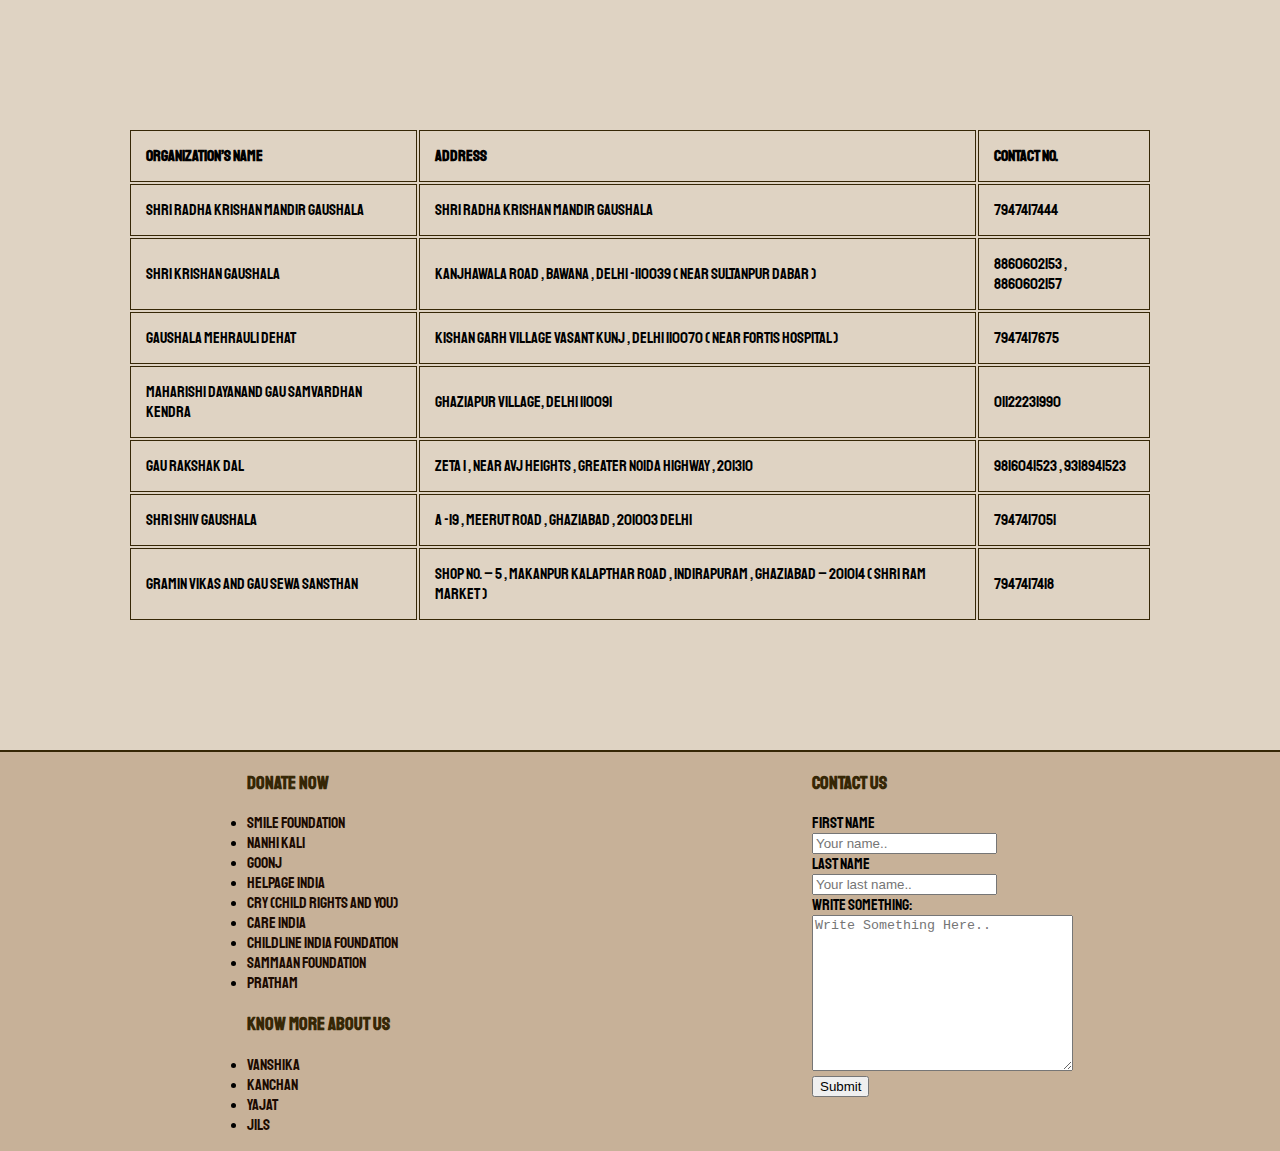
<file: cowt.html>
<!DOCTYPE html>
<html lang="en" dir="ltr">
  <head>
    <meta charset="utf-8">
    <title> cow shelters</title>
    <link rel="preconnect" href="https://fonts.googleapis.com">
    <link rel="preconnect" href="https://fonts.gstatic.com" crossorigin>
    <link href="https://fonts.googleapis.com/css2?family=Staatliches&display=swap" rel="stylesheet">
    <link rel="preconnect" href="https://fonts.googleapis.com">
    <link rel="preconnect" href="https://fonts.gstatic.com" crossorigin>
    <link href="https://fonts.googleapis.com/css2?family=Nova+Flat&display=swap" rel="stylesheet">
      <link rel="stylesheet" href="https://jilsthakkar.github.io/Sahayyam-website/styler.css">
  </head>
  <body>
      <table class="tables center">
        <tr>
        <th>ORGANIZATION’S NAME </th>
        <th>ADDRESS </th>
        <th>CONTACT NO.</th>
        </tr>
        <tr>
          <td>SHRI RADHA KRISHAN MANDIR GAUSHALA </td>
          <td>SHRI RADHA KRISHAN MANDIR GAUSHALA </td>
          <td>7947417444 </td>
        </tr>
        <tr>
          <td>SHRI KRISHAN GAUSHALA </td>
          <td>KANJHAWALA ROAD , BAWANA , DELHI -110039 ( NEAR SULTANPUR DABAR ) </td>
          <td>8860602153 , 8860602157 </td>
        </tr>
        <tr>
          <td>GAUSHALA MEHRAULI DEHAT </td>
          <td>KISHAN GARH VILLAGE VASANT KUNJ , DELHI 110070 ( NEAR FORTIS HOSPITAL ) </td>
          <td>7947417675 </td>
        </tr>
        <tr>
          <td>MAHARISHI DAYANAND GAU SAMVARDHAN KENDRA </td>
          <td>GHAZIAPUR VILLAGE, DELHI 110091 </td>
          <td>01122231990 </td>
        </tr>
        <tr>
          <td>GAU RAKSHAK DAL  </td>
          <td>ZETA 1 , NEAR AVJ HEIGHTS , GREATER NOIDA HIGHWAY , 201310 </td>
          <td>9816041523 , 9318941523 </td>
        </tr>
        <tr>
          <td>SHRI SHIV GAUSHALA  </td>
          <td>A -19 , MEERUT ROAD , GHAZIABAD , 201003 DELHI</td>
          <td>7947417051 </td>
        </tr>
        <tr>
          <td>GRAMIN VIKAS AND GAU SEWA SANSTHAN</td>
          <td>SHOP NO. – 5 , MAKANPUR KALAPTHAR ROAD , INDIRAPURAM , GHAZIABAD – 201014 ( SHRI RAM MARKET ) </td>
          <td>7947417418 </td>
        </tr>
      </table>

    </div>
    <div class="footer">
      <div class="">
        <ul>
          <h3>Donate Now</h2>
              <li><a class="don"  href="https://www.smilefoundationindia.org/">Smile Foundation</a></li>
              <li><a class="don"  href="https://www.nanhikali.org/">Nanhi Kali</a></li>
              <li><a class="don"  href="https://goonj.org/">Goonj</a></li>
              <li><a class="don"  href="https://www.helpageindia.org/">Helpage India</a></li>
              <li><a class="don"  href="https://www.cry.org/"> CRY (Child Rights and You)</a></li>
              <li><a class="don"  href="https://www.careindia.org/"> Care India</a></li>
              <li><a class="don"  href="https://www.childlineindia.org/"> Childline India Foundation</a></li>
              <li><a class="don"  href="http://sammaan.org/">Sammaan Foundation</a></li>
              <li><a class="don"  href="https://www.pratham.org/">Pratham</a></li>
          </ul>
          <ul>
           <h3>Know More About Us</h3>
           <li> <a class="don" href=" https://www.linkedin.com/in/vanshika-govindani-492a96229/"> Vanshika </a></li>
           <li> <a class="don" href="https://www.linkedin.com/in/kanchan-039a17231"> Kanchan</a> </li>
           <li> <a class="don" href=" https://www.linkedin.com/in/yajat-prajapat-9ba3a022b/"> Yajat</a> </li>
           <li> <a class="don" href="https://www.linkedin.com/in/jils-thakkar-93498b22b"> Jils</a> </li>
        </ul>

      </div>
      <div class="contact">
        <h3>Contact Us</h3>
        <form class="" action="mailto:21bcs016@nith.ac.in" method="post" enctype="text/plain">
          <label for="fname">First Name</label><br>
          <input type="text" id="fname" name="firstname" placeholder="Your name.."><br>
          <label for="lname">Last Name</label><br>
          <input type="text" id="lname" name="lastname" placeholder="Your last name.."><br>
          <label for="something" id="something">Write something:</label><br>
          <textarea type="text" id="something" placeholder="Write Something Here.." rows="10" cols="30"></textarea><br>
          <input type="submit" value="Submit">
        </form>
      </div>
    </div>
  </body>
</html>
</file>
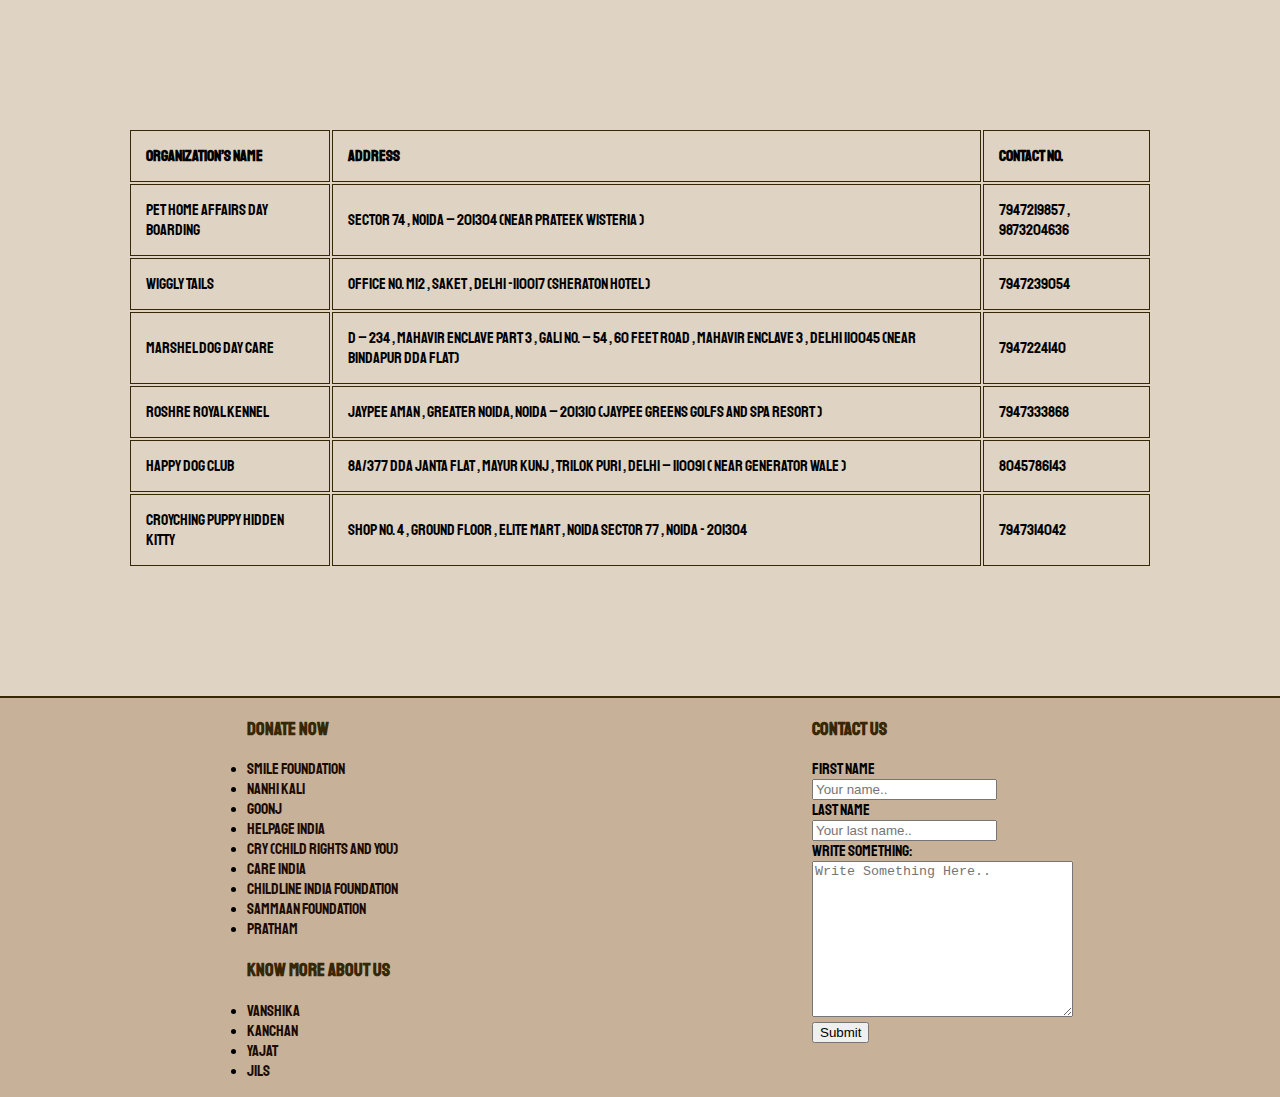
<file: dogt.html>
<!DOCTYPE html>
<html lang="en" dir="ltr">

<head>
  <meta charset="utf-8">
  <title>dog shelters</title>
  <link rel="preconnect" href="https://fonts.googleapis.com">
  <link rel="preconnect" href="https://fonts.gstatic.com" crossorigin>
  <link href="https://fonts.googleapis.com/css2?family=Staatliches&display=swap" rel="stylesheet">
  <link rel="preconnect" href="https://fonts.googleapis.com">
  <link rel="preconnect" href="https://fonts.gstatic.com" crossorigin>
  <link href="https://fonts.googleapis.com/css2?family=Nova+Flat&display=swap" rel="stylesheet">
    <link rel="stylesheet" href="https://jilsthakkar.github.io/Sahayyam-website/styler.css">
</head>

<body>
  <table class="tables center">
    <tr>
      <th>ORGANIZATION’S NAME </th>
      <th>ADDRESS </th>
      <th>CONTACT NO.</th>
    </tr>
    <tr>
      <td>PET HOME AFFAIRS DAY BOARDING </td>
      <td>SECTOR 74 , NOIDA – 201304 (NEAR PRATEEK WISTERIA ) </td>
      <td>7947219857 , 9873204636 </td>
    </tr>
    <tr>
      <td>WIGGLY TAILS </td>
      <td>OFFICE NO. M12 , SAKET , DELHI -110017 (SHERATON HOTEL ) </td>
      <td>7947239054 </td>
    </tr>
    <tr>
      <td>MARSHEL DOG DAY CARE </td>
      <td>D – 234 , MAHAVIR ENCLAVE PART 3 , GALI NO. – 54 , 60 FEET ROAD , MAHAVIR ENCLAVE 3 , DELHI 110045 (NEAR BINDAPUR DDA FLAT) </td>
      <td>7947224140 </td>
    </tr>
    <tr>
      <td>ROSHRE ROYAL KENNEL </td>
      <td>JAYPEE AMAN , GREATER NOIDA, NOIDA – 201310 (JAYPEE GREENS GOLFS AND SPA RESORT ) </td>
      <td>7947333868 </td>
    </tr>
    <tr>
      <td>HAPPY DOG CLUB </td>
      <td>8A/377 DDA JANTA FLAT , MAYUR KUNJ , TRILOK PURI , DELHI – 110091 ( NEAR GENERATOR WALE ) </td>
      <td>8045786143 </td>
    </tr>
    <tr>
      <td>CROYCHING PUPPY HIDDEN KITTY </td>
      <td>SHOP NO. 4 , GROUND FLOOR , ELITE MART , NOIDA SECTOR 77 , NOIDA - 201304 </td>
      <td>7947314042 </td>
    </tr>
  </table>
  </div>
  <div class="footer">
    <div class="">
      <ul>
         <h3>Donate Now</h2>
              <li><a class="don"  href="https://www.smilefoundationindia.org/">Smile Foundation</a></li>
              <li><a class="don"  href="https://www.nanhikali.org/">Nanhi Kali</a></li>
              <li><a class="don"  href="https://goonj.org/">Goonj</a></li>
              <li><a class="don"  href="https://www.helpageindia.org/">Helpage India</a></li>
              <li><a class="don"  href="https://www.cry.org/"> CRY (Child Rights and You)</a></li>
              <li><a class="don"  href="https://www.careindia.org/"> Care India</a></li>
              <li><a class="don"  href="https://www.childlineindia.org/"> Childline India Foundation</a></li>
              <li><a class="don"  href="http://sammaan.org/">Sammaan Foundation</a></li>
              <li><a class="don"  href="https://www.pratham.org/">Pratham</a></li>
          </ul>
          <ul>
           <h3>Know More About Us</h3>
           <li> <a class="don" href=" https://www.linkedin.com/in/vanshika-govindani-492a96229/"> Vanshika </a></li>
           <li> <a class="don" href="https://www.linkedin.com/in/kanchan-039a17231"> Kanchan</a> </li>
           <li> <a class="don" href=" https://www.linkedin.com/in/yajat-prajapat-9ba3a022b/"> Yajat</a> </li>
           <li> <a class="don" href="https://www.linkedin.com/in/jils-thakkar-93498b22b"> Jils</a> </li>
        </ul>

    </div>
    <div class="contact">
      <h3>Contact Us</h3>
      <form class="" action="mailto:21bcs016@nith.ac.in" method="post" enctype="text/plain">
        <label for="fname">First Name</label><br>
        <input type="text" id="fname" name="firstname" placeholder="Your name.."><br>
        <label for="lname">Last Name</label><br>
        <input type="text" id="lname" name="lastname" placeholder="Your last name.."><br>
        <label for="something" id="something">Write something:</label><br>
        <textarea type="text" id="something" placeholder="Write Something Here.." rows="10" cols="30"></textarea><br>
        <input type="submit" value="Submit">
      </form>
    </div>
  </div>
</body>

</html>
</file>
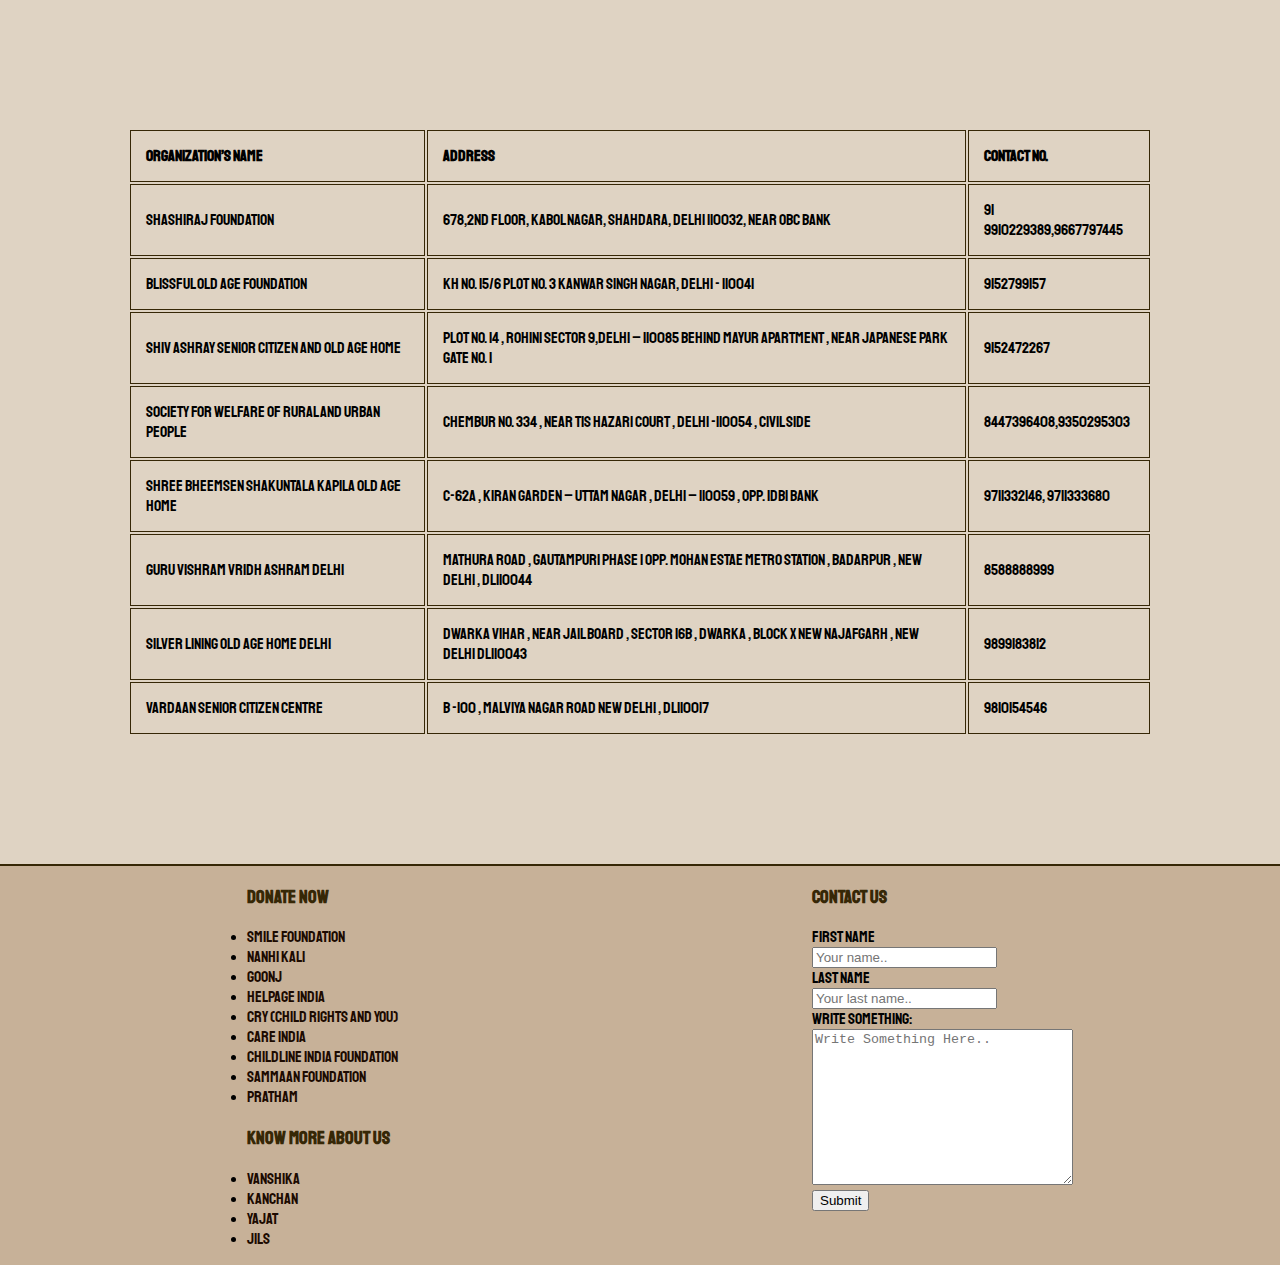
<file: oldaget.html>
<!DOCTYPE html>
<html lang="en" dir="ltr">

<head>
  <meta charset="utf-8">
  <title>old age homes</title>
  <link rel="preconnect" href="https://fonts.googleapis.com">
  <link rel="preconnect" href="https://fonts.gstatic.com" crossorigin>
  <link href="https://fonts.googleapis.com/css2?family=Staatliches&display=swap" rel="stylesheet">
  <link rel="preconnect" href="https://fonts.googleapis.com">
  <link rel="preconnect" href="https://fonts.gstatic.com" crossorigin>
  <link href="https://fonts.googleapis.com/css2?family=Nova+Flat&display=swap" rel="stylesheet">
  <link rel="stylesheet" href="https://jilsthakkar.github.io/Sahayyam-website/styler.css">
</head>

<body>
  <table class="tables center">
    <tr>
      <th>ORGANIZATION’S NAME </th>
      <th>ADDRESS </th>
      <th>CONTACT NO.</th>
    </tr>
    <tr>
      <td>SHASHIRAJ FOUNDATION </td>
      <td>678,2ND FLOOR, KABOL NAGAR, SHAHDARA, DELHI 110032, NEAR OBC BANK </td>
      <td>91 9910229389,9667797445</td>
    </tr>
    <tr>
      <td>BLISSFUL OLD AGE FOUNDATION </td>
      <td>KH NO. 15/6 PLOT NO. 3 KANWAR SINGH NAGAR, DELHI - 110041 </td>
      <td>9152799157 </td>
    </tr>
    <tr>
      <td>SHIV ASHRAY SENIOR CITIZEN AND OLD AGE HOME </td>
      <td>PLOT NO. 14 , ROHINI SECTOR 9,DELHI – 110085 BEHIND MAYUR APARTMENT , NEAR JAPANESE PARK GATE NO. 1 </td>
      <td>9152472267 </td>
    </tr>
    <tr>
      <td>SOCIETY FOR WELFARE OF RURAL AND URBAN PEOPLE </td>
      <td>CHEMBUR NO. 334 , NEAR TIS HAZARI COURT , DELHI -110054 , CIVIL SIDE </td>
      <td>8447396408,9350295303 </td>
    </tr>
    <tr>
      <td>SHREE BHEEMSEN SHAKUNTALA KAPILA OLD AGE HOME </td>
      <td>C-62A , KIRAN GARDEN – UTTAM NAGAR , DELHI – 110059 , OPP. IDBI BANK </td>
      <td>9711332146, 9711333680 </td>
    </tr>
    <tr>
      <td>GURU VISHRAM VRIDH ASHRAM DELHI </td>
      <td>MATHURA ROAD , GAUTAMPURI PHASE 1 OPP. MOHAN ESTAE METRO STATION , BADARPUR , NEW DELHI , DL110044 </td>
      <td>8588888999</td>
    </tr>
    <tr>
      <td>SILVER LINING OLD AGE HOME DELHI </td>
      <td>DWARKA VIHAR , NEAR JAIL BOARD , SECTOR 16B , DWARKA , BLOCK X NEW NAJAFGARH , NEW DELHI DL110043 </td>
      <td>9899183812 </td>
    </tr>
    <tr>
      <td>VARDAAN SENIOR CITIZEN CENTRE </td>
      <td>B -100 , MALVIYA NAGAR ROAD NEW DELHI , DL110017 </td>
      <td>9810154546 </td>
    </tr>
  </table>
  <div class="footer">
    <div class="">
      <ul>
         <h3>Donate Now</h2>
              <li><a class="don"  href="https://www.smilefoundationindia.org/">Smile Foundation</a></li>
              <li><a class="don"  href="https://www.nanhikali.org/">Nanhi Kali</a></li>
              <li><a class="don"  href="https://goonj.org/">Goonj</a></li>
              <li><a class="don"  href="https://www.helpageindia.org/">Helpage India</a></li>
              <li><a class="don"  href="https://www.cry.org/"> CRY (Child Rights and You)</a></li>
              <li><a class="don"  href="https://www.careindia.org/"> Care India</a></li>
              <li><a class="don"  href="https://www.childlineindia.org/"> Childline India Foundation</a></li>
              <li><a class="don"  href="http://sammaan.org/">Sammaan Foundation</a></li>
              <li><a class="don"  href="https://www.pratham.org/">Pratham</a></li>
          </ul>
          <ul>
           <h3>Know More About Us</h3>
           <li> <a class="don" href=" https://www.linkedin.com/in/vanshika-govindani-492a96229/"> Vanshika </a></li>
           <li> <a class="don" href="https://www.linkedin.com/in/kanchan-039a17231"> Kanchan</a> </li>
           <li> <a class="don" href=" https://www.linkedin.com/in/yajat-prajapat-9ba3a022b/"> Yajat</a> </li>
           <li> <a class="don" href="https://www.linkedin.com/in/jils-thakkar-93498b22b"> Jils</a> </li>
        </ul>

    </div>
    <div class="contact">
      <h3>Contact Us</h3>
      <form class="" action="mailto:21bcs016@nith.ac.in" method="post" enctype="text/plain">
        <label for="fname">First Name</label><br>
        <input type="text" id="fname" name="firstname" placeholder="Your name.."><br>
        <label for="lname">Last Name</label><br>
        <input type="text" id="lname" name="lastname" placeholder="Your last name.."><br>
        <label for="something" id="something">Write something:</label><br>
        <textarea type="text" id="something" placeholder="Write Something Here.." rows="10" cols="30"></textarea><br>
        <input type="submit" value="Submit">
      </form>
    </div>
  </div>


</body>

</html>
</file>
